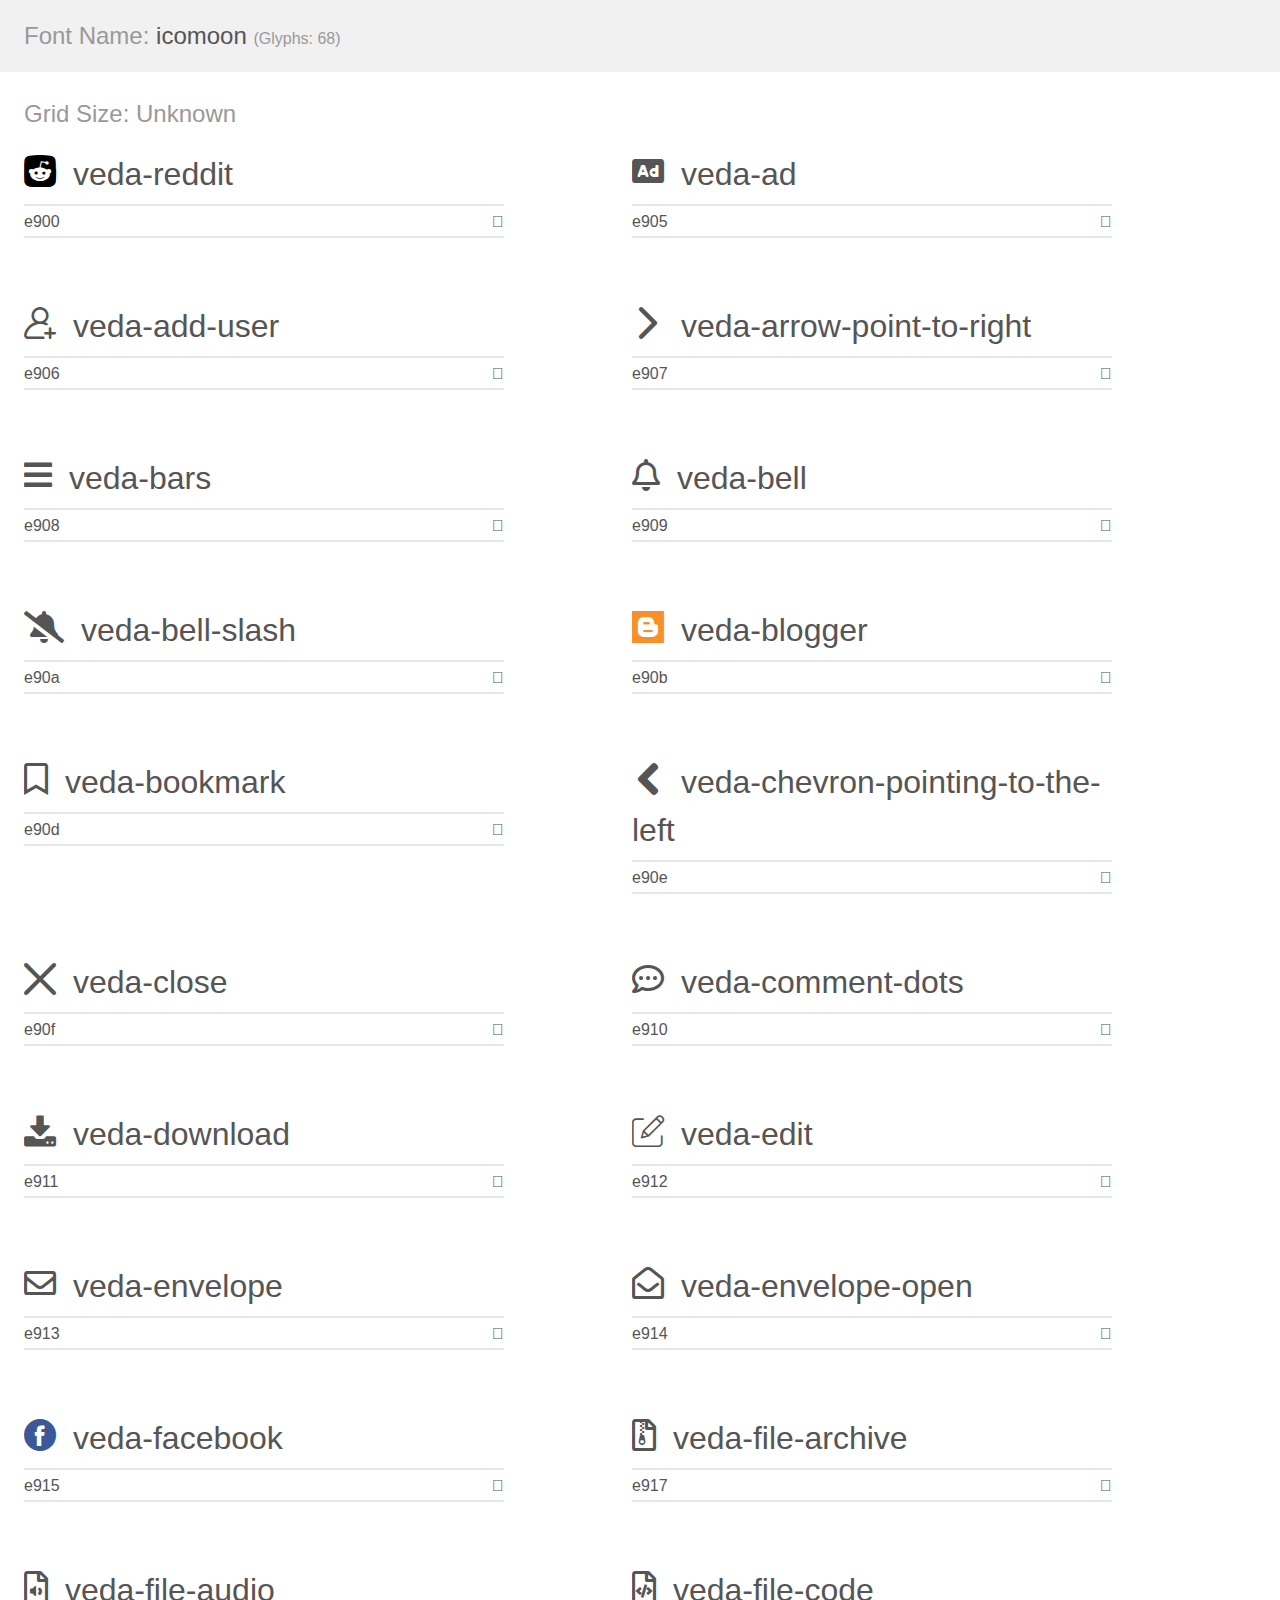
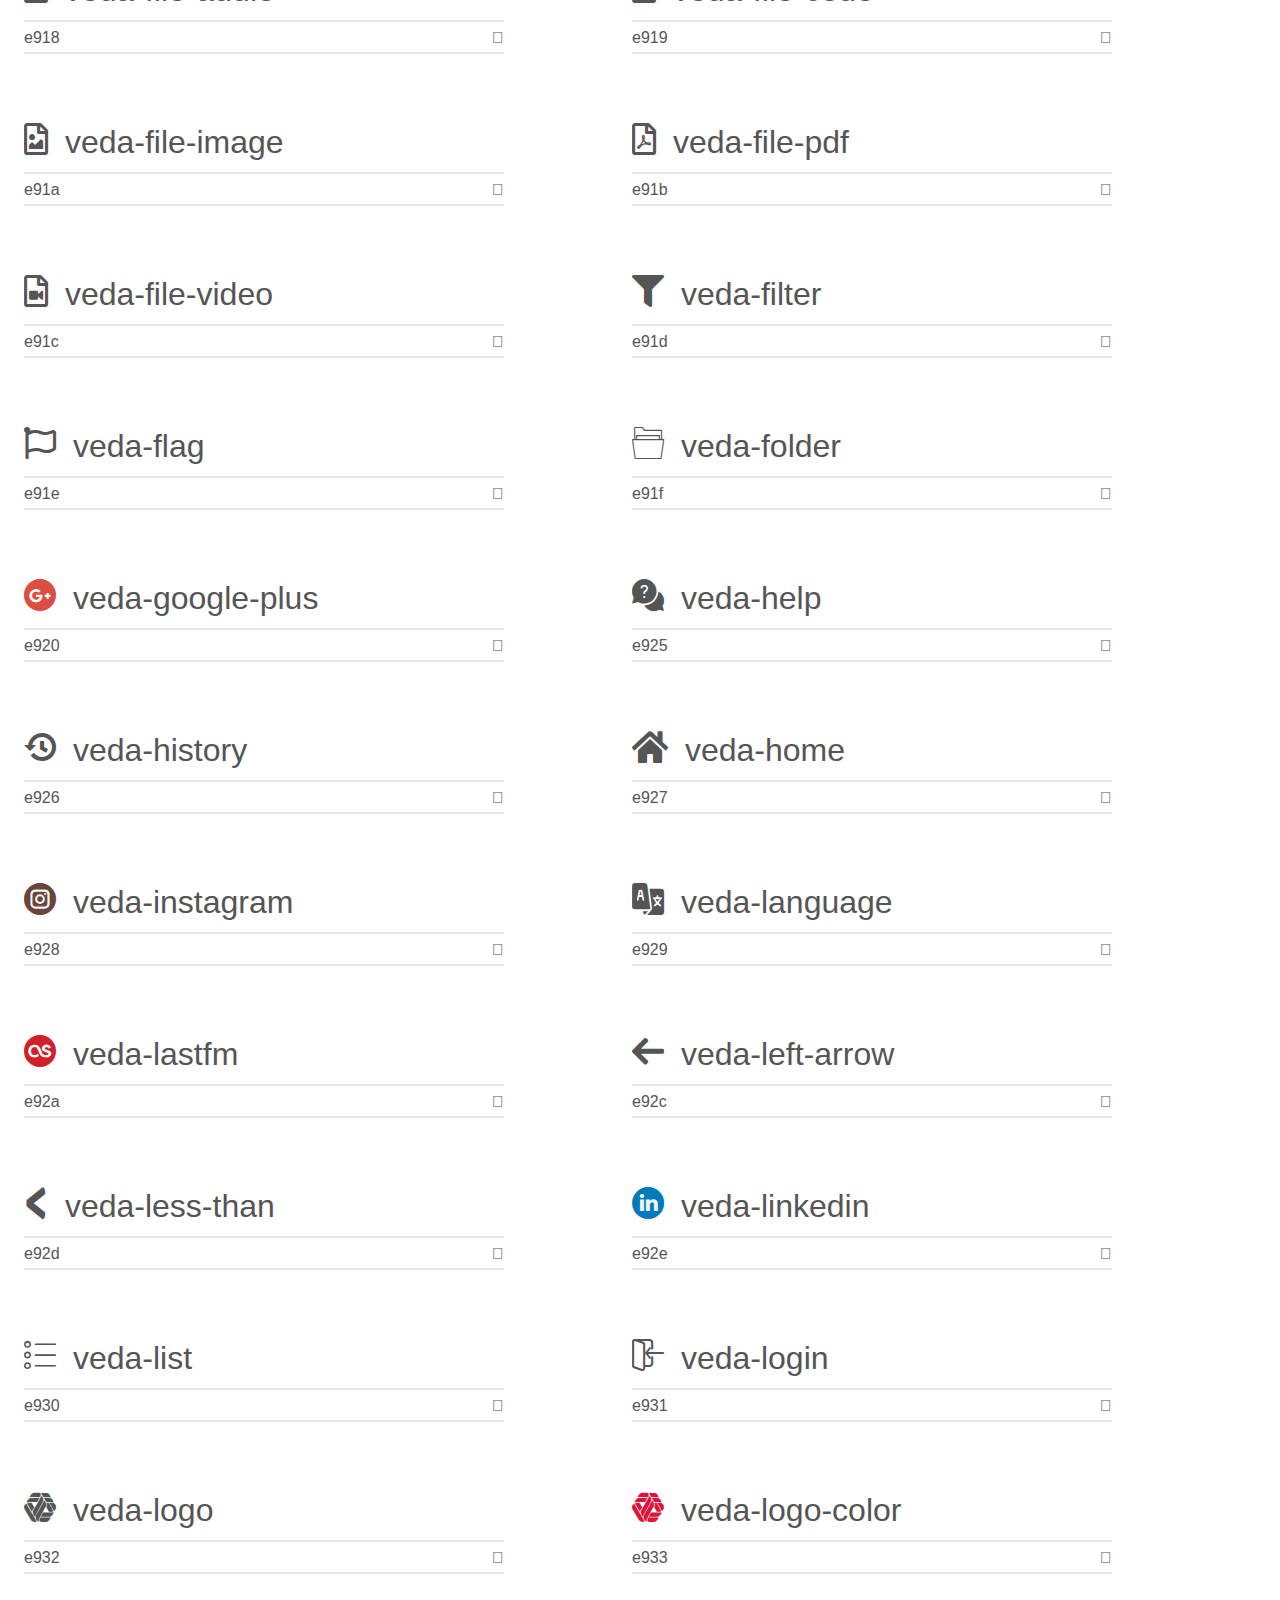
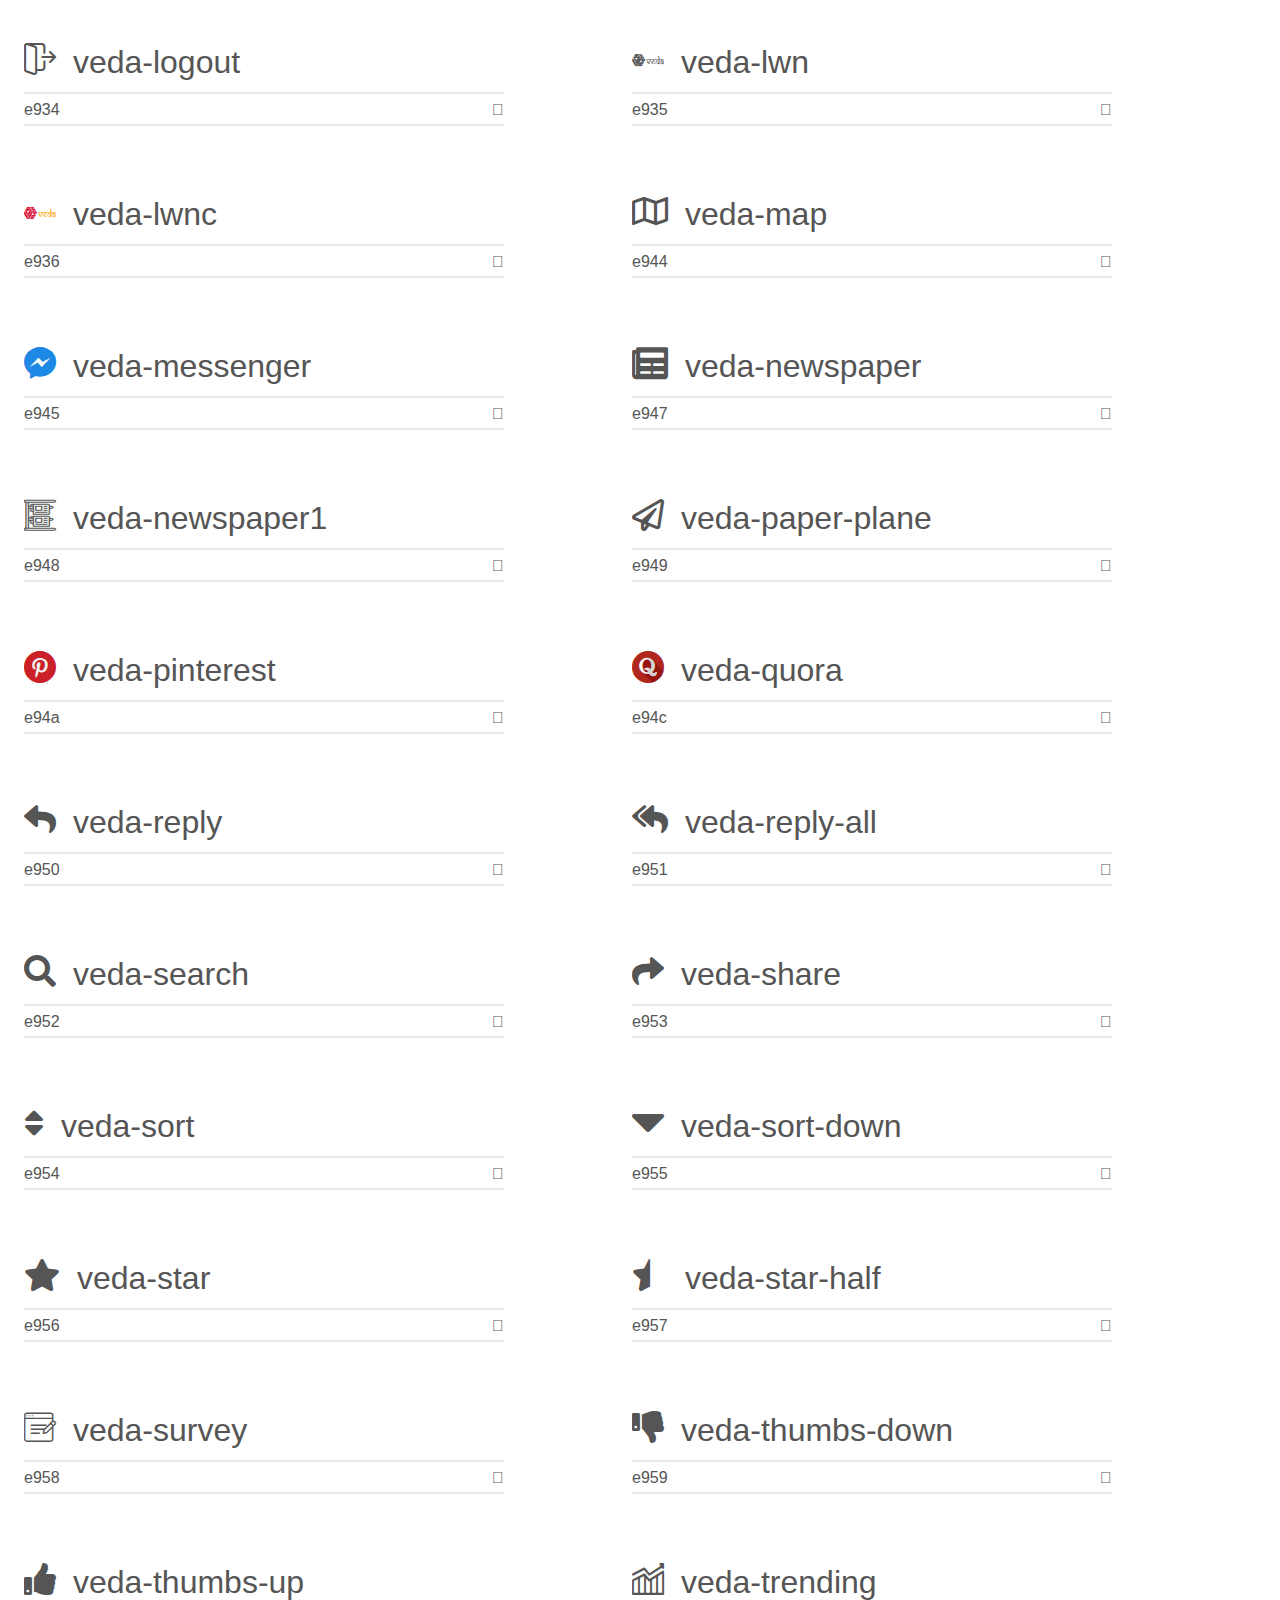
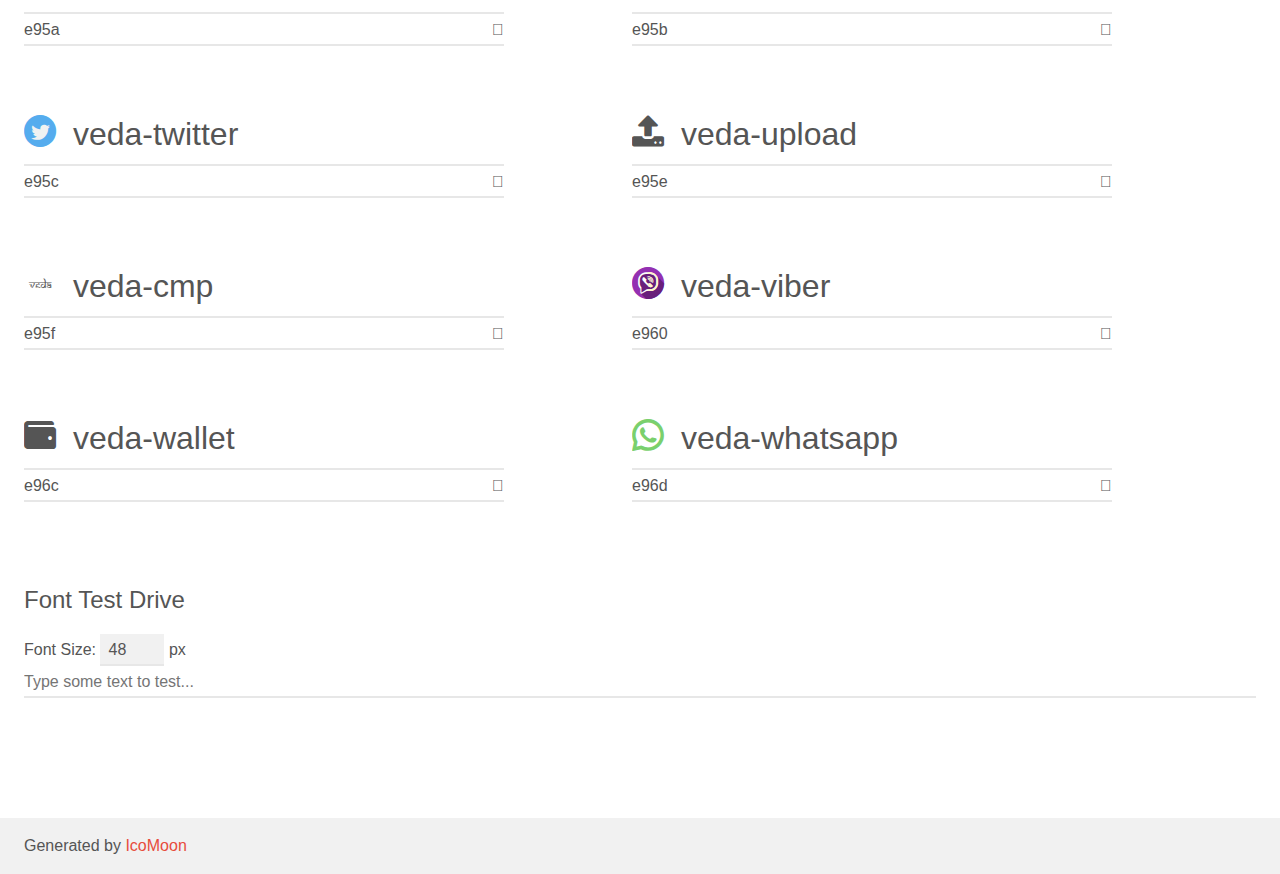
<file: ff/project library/project library/icon/demo.html>
<!doctype html>
<html>
<head>
    <meta charset="utf-8">
    <title>IcoMoon Demo</title>
    <meta name="description" content="An Icon Font Generated By IcoMoon.io">
    <meta name="viewport" content="width=device-width, initial-scale=1">
    <link rel="stylesheet" href="demo-files/demo.css">
    <link rel="stylesheet" href="style.css"></head>
<body>
    <div class="bgc1 clearfix">
        <h1 class="mhmm mvm"><span class="fgc1">Font Name:</span> icomoon <small class="fgc1">(Glyphs:&nbsp;68)</small></h1>
    </div>
    <div class="clearfix mhl ptl">
        <h1 class="mvm mtn fgc1">Grid Size: Unknown</h1>
        <div class="glyph fs1">
            <div class="clearfix bshadow0 pbs">
                <span class="veda-reddit"><span class="path1"></span><span class="path2"></span><span class="path3"></span><span class="path4"></span><span class="path5"></span></span>
                <span class="mls"> veda-reddit</span>
            </div>
            <fieldset class="fs0 size1of1 clearfix hidden-false">
                <input type="text" readonly value="e900" class="unit size1of2" />
                <input type="text" maxlength="1" readonly value="&#xe900;" class="unitRight size1of2 talign-right" />
            </fieldset>
            <div class="fs0 bshadow0 clearfix hidden-true">
                <span class="unit pvs fgc1">liga: </span>
                <input type="text" readonly value="" class="liga unitRight" />
            </div>
        </div>
        <div class="glyph fs1">
            <div class="clearfix bshadow0 pbs">
                <span class="veda-ad"></span>
                <span class="mls"> veda-ad</span>
            </div>
            <fieldset class="fs0 size1of1 clearfix hidden-false">
                <input type="text" readonly value="e905" class="unit size1of2" />
                <input type="text" maxlength="1" readonly value="&#xe905;" class="unitRight size1of2 talign-right" />
            </fieldset>
            <div class="fs0 bshadow0 clearfix hidden-true">
                <span class="unit pvs fgc1">liga: </span>
                <input type="text" readonly value="" class="liga unitRight" />
            </div>
        </div>
        <div class="glyph fs1">
            <div class="clearfix bshadow0 pbs">
                <span class="veda-add-user"></span>
                <span class="mls"> veda-add-user</span>
            </div>
            <fieldset class="fs0 size1of1 clearfix hidden-false">
                <input type="text" readonly value="e906" class="unit size1of2" />
                <input type="text" maxlength="1" readonly value="&#xe906;" class="unitRight size1of2 talign-right" />
            </fieldset>
            <div class="fs0 bshadow0 clearfix hidden-true">
                <span class="unit pvs fgc1">liga: </span>
                <input type="text" readonly value="" class="liga unitRight" />
            </div>
        </div>
        <div class="glyph fs1">
            <div class="clearfix bshadow0 pbs">
                <span class="veda-arrow-point-to-right"></span>
                <span class="mls"> veda-arrow-point-to-right</span>
            </div>
            <fieldset class="fs0 size1of1 clearfix hidden-false">
                <input type="text" readonly value="e907" class="unit size1of2" />
                <input type="text" maxlength="1" readonly value="&#xe907;" class="unitRight size1of2 talign-right" />
            </fieldset>
            <div class="fs0 bshadow0 clearfix hidden-true">
                <span class="unit pvs fgc1">liga: </span>
                <input type="text" readonly value="" class="liga unitRight" />
            </div>
        </div>
        <div class="glyph fs1">
            <div class="clearfix bshadow0 pbs">
                <span class="veda-bars"></span>
                <span class="mls"> veda-bars</span>
            </div>
            <fieldset class="fs0 size1of1 clearfix hidden-false">
                <input type="text" readonly value="e908" class="unit size1of2" />
                <input type="text" maxlength="1" readonly value="&#xe908;" class="unitRight size1of2 talign-right" />
            </fieldset>
            <div class="fs0 bshadow0 clearfix hidden-true">
                <span class="unit pvs fgc1">liga: </span>
                <input type="text" readonly value="" class="liga unitRight" />
            </div>
        </div>
        <div class="glyph fs1">
            <div class="clearfix bshadow0 pbs">
                <span class="veda-bell"></span>
                <span class="mls"> veda-bell</span>
            </div>
            <fieldset class="fs0 size1of1 clearfix hidden-false">
                <input type="text" readonly value="e909" class="unit size1of2" />
                <input type="text" maxlength="1" readonly value="&#xe909;" class="unitRight size1of2 talign-right" />
            </fieldset>
            <div class="fs0 bshadow0 clearfix hidden-true">
                <span class="unit pvs fgc1">liga: </span>
                <input type="text" readonly value="" class="liga unitRight" />
            </div>
        </div>
        <div class="glyph fs1">
            <div class="clearfix bshadow0 pbs">
                <span class="veda-bell-slash"></span>
                <span class="mls"> veda-bell-slash</span>
            </div>
            <fieldset class="fs0 size1of1 clearfix hidden-false">
                <input type="text" readonly value="e90a" class="unit size1of2" />
                <input type="text" maxlength="1" readonly value="&#xe90a;" class="unitRight size1of2 talign-right" />
            </fieldset>
            <div class="fs0 bshadow0 clearfix hidden-true">
                <span class="unit pvs fgc1">liga: </span>
                <input type="text" readonly value="" class="liga unitRight" />
            </div>
        </div>
        <div class="glyph fs1">
            <div class="clearfix bshadow0 pbs">
                <span class="veda-blogger"><span class="path1"></span><span class="path2"></span></span>
                <span class="mls"> veda-blogger</span>
            </div>
            <fieldset class="fs0 size1of1 clearfix hidden-false">
                <input type="text" readonly value="e90b" class="unit size1of2" />
                <input type="text" maxlength="1" readonly value="&#xe90b;" class="unitRight size1of2 talign-right" />
            </fieldset>
            <div class="fs0 bshadow0 clearfix hidden-true">
                <span class="unit pvs fgc1">liga: </span>
                <input type="text" readonly value="" class="liga unitRight" />
            </div>
        </div>
        <div class="glyph fs1">
            <div class="clearfix bshadow0 pbs">
                <span class="veda-bookmark"></span>
                <span class="mls"> veda-bookmark</span>
            </div>
            <fieldset class="fs0 size1of1 clearfix hidden-false">
                <input type="text" readonly value="e90d" class="unit size1of2" />
                <input type="text" maxlength="1" readonly value="&#xe90d;" class="unitRight size1of2 talign-right" />
            </fieldset>
            <div class="fs0 bshadow0 clearfix hidden-true">
                <span class="unit pvs fgc1">liga: </span>
                <input type="text" readonly value="" class="liga unitRight" />
            </div>
        </div>
        <div class="glyph fs1">
            <div class="clearfix bshadow0 pbs">
                <span class="veda-chevron-pointing-to-the-left"></span>
                <span class="mls"> veda-chevron-pointing-to-the-left</span>
            </div>
            <fieldset class="fs0 size1of1 clearfix hidden-false">
                <input type="text" readonly value="e90e" class="unit size1of2" />
                <input type="text" maxlength="1" readonly value="&#xe90e;" class="unitRight size1of2 talign-right" />
            </fieldset>
            <div class="fs0 bshadow0 clearfix hidden-true">
                <span class="unit pvs fgc1">liga: </span>
                <input type="text" readonly value="" class="liga unitRight" />
            </div>
        </div>
        <div class="glyph fs1">
            <div class="clearfix bshadow0 pbs">
                <span class="veda-close"></span>
                <span class="mls"> veda-close</span>
            </div>
            <fieldset class="fs0 size1of1 clearfix hidden-false">
                <input type="text" readonly value="e90f" class="unit size1of2" />
                <input type="text" maxlength="1" readonly value="&#xe90f;" class="unitRight size1of2 talign-right" />
            </fieldset>
            <div class="fs0 bshadow0 clearfix hidden-true">
                <span class="unit pvs fgc1">liga: </span>
                <input type="text" readonly value="" class="liga unitRight" />
            </div>
        </div>
        <div class="glyph fs1">
            <div class="clearfix bshadow0 pbs">
                <span class="veda-comment-dots"></span>
                <span class="mls"> veda-comment-dots</span>
            </div>
            <fieldset class="fs0 size1of1 clearfix hidden-false">
                <input type="text" readonly value="e910" class="unit size1of2" />
                <input type="text" maxlength="1" readonly value="&#xe910;" class="unitRight size1of2 talign-right" />
            </fieldset>
            <div class="fs0 bshadow0 clearfix hidden-true">
                <span class="unit pvs fgc1">liga: </span>
                <input type="text" readonly value="" class="liga unitRight" />
            </div>
        </div>
        <div class="glyph fs1">
            <div class="clearfix bshadow0 pbs">
                <span class="veda-download"></span>
                <span class="mls"> veda-download</span>
            </div>
            <fieldset class="fs0 size1of1 clearfix hidden-false">
                <input type="text" readonly value="e911" class="unit size1of2" />
                <input type="text" maxlength="1" readonly value="&#xe911;" class="unitRight size1of2 talign-right" />
            </fieldset>
            <div class="fs0 bshadow0 clearfix hidden-true">
                <span class="unit pvs fgc1">liga: </span>
                <input type="text" readonly value="" class="liga unitRight" />
            </div>
        </div>
        <div class="glyph fs1">
            <div class="clearfix bshadow0 pbs">
                <span class="veda-edit"></span>
                <span class="mls"> veda-edit</span>
            </div>
            <fieldset class="fs0 size1of1 clearfix hidden-false">
                <input type="text" readonly value="e912" class="unit size1of2" />
                <input type="text" maxlength="1" readonly value="&#xe912;" class="unitRight size1of2 talign-right" />
            </fieldset>
            <div class="fs0 bshadow0 clearfix hidden-true">
                <span class="unit pvs fgc1">liga: </span>
                <input type="text" readonly value="" class="liga unitRight" />
            </div>
        </div>
        <div class="glyph fs1">
            <div class="clearfix bshadow0 pbs">
                <span class="veda-envelope"></span>
                <span class="mls"> veda-envelope</span>
            </div>
            <fieldset class="fs0 size1of1 clearfix hidden-false">
                <input type="text" readonly value="e913" class="unit size1of2" />
                <input type="text" maxlength="1" readonly value="&#xe913;" class="unitRight size1of2 talign-right" />
            </fieldset>
            <div class="fs0 bshadow0 clearfix hidden-true">
                <span class="unit pvs fgc1">liga: </span>
                <input type="text" readonly value="" class="liga unitRight" />
            </div>
        </div>
        <div class="glyph fs1">
            <div class="clearfix bshadow0 pbs">
                <span class="veda-envelope-open"></span>
                <span class="mls"> veda-envelope-open</span>
            </div>
            <fieldset class="fs0 size1of1 clearfix hidden-false">
                <input type="text" readonly value="e914" class="unit size1of2" />
                <input type="text" maxlength="1" readonly value="&#xe914;" class="unitRight size1of2 talign-right" />
            </fieldset>
            <div class="fs0 bshadow0 clearfix hidden-true">
                <span class="unit pvs fgc1">liga: </span>
                <input type="text" readonly value="" class="liga unitRight" />
            </div>
        </div>
        <div class="glyph fs1">
            <div class="clearfix bshadow0 pbs">
                <span class="veda-facebook"><span class="path1"></span><span class="path2"></span></span>
                <span class="mls"> veda-facebook</span>
            </div>
            <fieldset class="fs0 size1of1 clearfix hidden-false">
                <input type="text" readonly value="e915" class="unit size1of2" />
                <input type="text" maxlength="1" readonly value="&#xe915;" class="unitRight size1of2 talign-right" />
            </fieldset>
            <div class="fs0 bshadow0 clearfix hidden-true">
                <span class="unit pvs fgc1">liga: </span>
                <input type="text" readonly value="" class="liga unitRight" />
            </div>
        </div>
        <div class="glyph fs1">
            <div class="clearfix bshadow0 pbs">
                <span class="veda-file-archive"></span>
                <span class="mls"> veda-file-archive</span>
            </div>
            <fieldset class="fs0 size1of1 clearfix hidden-false">
                <input type="text" readonly value="e917" class="unit size1of2" />
                <input type="text" maxlength="1" readonly value="&#xe917;" class="unitRight size1of2 talign-right" />
            </fieldset>
            <div class="fs0 bshadow0 clearfix hidden-true">
                <span class="unit pvs fgc1">liga: </span>
                <input type="text" readonly value="" class="liga unitRight" />
            </div>
        </div>
        <div class="glyph fs1">
            <div class="clearfix bshadow0 pbs">
                <span class="veda-file-audio"></span>
                <span class="mls"> veda-file-audio</span>
            </div>
            <fieldset class="fs0 size1of1 clearfix hidden-false">
                <input type="text" readonly value="e918" class="unit size1of2" />
                <input type="text" maxlength="1" readonly value="&#xe918;" class="unitRight size1of2 talign-right" />
            </fieldset>
            <div class="fs0 bshadow0 clearfix hidden-true">
                <span class="unit pvs fgc1">liga: </span>
                <input type="text" readonly value="" class="liga unitRight" />
            </div>
        </div>
        <div class="glyph fs1">
            <div class="clearfix bshadow0 pbs">
                <span class="veda-file-code"></span>
                <span class="mls"> veda-file-code</span>
            </div>
            <fieldset class="fs0 size1of1 clearfix hidden-false">
                <input type="text" readonly value="e919" class="unit size1of2" />
                <input type="text" maxlength="1" readonly value="&#xe919;" class="unitRight size1of2 talign-right" />
            </fieldset>
            <div class="fs0 bshadow0 clearfix hidden-true">
                <span class="unit pvs fgc1">liga: </span>
                <input type="text" readonly value="" class="liga unitRight" />
            </div>
        </div>
        <div class="glyph fs1">
            <div class="clearfix bshadow0 pbs">
                <span class="veda-file-image"></span>
                <span class="mls"> veda-file-image</span>
            </div>
            <fieldset class="fs0 size1of1 clearfix hidden-false">
                <input type="text" readonly value="e91a" class="unit size1of2" />
                <input type="text" maxlength="1" readonly value="&#xe91a;" class="unitRight size1of2 talign-right" />
            </fieldset>
            <div class="fs0 bshadow0 clearfix hidden-true">
                <span class="unit pvs fgc1">liga: </span>
                <input type="text" readonly value="" class="liga unitRight" />
            </div>
        </div>
        <div class="glyph fs1">
            <div class="clearfix bshadow0 pbs">
                <span class="veda-file-pdf"></span>
                <span class="mls"> veda-file-pdf</span>
            </div>
            <fieldset class="fs0 size1of1 clearfix hidden-false">
                <input type="text" readonly value="e91b" class="unit size1of2" />
                <input type="text" maxlength="1" readonly value="&#xe91b;" class="unitRight size1of2 talign-right" />
            </fieldset>
            <div class="fs0 bshadow0 clearfix hidden-true">
                <span class="unit pvs fgc1">liga: </span>
                <input type="text" readonly value="" class="liga unitRight" />
            </div>
        </div>
        <div class="glyph fs1">
            <div class="clearfix bshadow0 pbs">
                <span class="veda-file-video"></span>
                <span class="mls"> veda-file-video</span>
            </div>
            <fieldset class="fs0 size1of1 clearfix hidden-false">
                <input type="text" readonly value="e91c" class="unit size1of2" />
                <input type="text" maxlength="1" readonly value="&#xe91c;" class="unitRight size1of2 talign-right" />
            </fieldset>
            <div class="fs0 bshadow0 clearfix hidden-true">
                <span class="unit pvs fgc1">liga: </span>
                <input type="text" readonly value="" class="liga unitRight" />
            </div>
        </div>
        <div class="glyph fs1">
            <div class="clearfix bshadow0 pbs">
                <span class="veda-filter"></span>
                <span class="mls"> veda-filter</span>
            </div>
            <fieldset class="fs0 size1of1 clearfix hidden-false">
                <input type="text" readonly value="e91d" class="unit size1of2" />
                <input type="text" maxlength="1" readonly value="&#xe91d;" class="unitRight size1of2 talign-right" />
            </fieldset>
            <div class="fs0 bshadow0 clearfix hidden-true">
                <span class="unit pvs fgc1">liga: </span>
                <input type="text" readonly value="" class="liga unitRight" />
            </div>
        </div>
        <div class="glyph fs1">
            <div class="clearfix bshadow0 pbs">
                <span class="veda-flag"></span>
                <span class="mls"> veda-flag</span>
            </div>
            <fieldset class="fs0 size1of1 clearfix hidden-false">
                <input type="text" readonly value="e91e" class="unit size1of2" />
                <input type="text" maxlength="1" readonly value="&#xe91e;" class="unitRight size1of2 talign-right" />
            </fieldset>
            <div class="fs0 bshadow0 clearfix hidden-true">
                <span class="unit pvs fgc1">liga: </span>
                <input type="text" readonly value="" class="liga unitRight" />
            </div>
        </div>
        <div class="glyph fs1">
            <div class="clearfix bshadow0 pbs">
                <span class="veda-folder"></span>
                <span class="mls"> veda-folder</span>
            </div>
            <fieldset class="fs0 size1of1 clearfix hidden-false">
                <input type="text" readonly value="e91f" class="unit size1of2" />
                <input type="text" maxlength="1" readonly value="&#xe91f;" class="unitRight size1of2 talign-right" />
            </fieldset>
            <div class="fs0 bshadow0 clearfix hidden-true">
                <span class="unit pvs fgc1">liga: </span>
                <input type="text" readonly value="" class="liga unitRight" />
            </div>
        </div>
        <div class="glyph fs1">
            <div class="clearfix bshadow0 pbs">
                <span class="veda-google-plus"><span class="path1"></span><span class="path2"></span><span class="path3"></span><span class="path4"></span><span class="path5"></span></span>
                <span class="mls"> veda-google-plus</span>
            </div>
            <fieldset class="fs0 size1of1 clearfix hidden-false">
                <input type="text" readonly value="e920" class="unit size1of2" />
                <input type="text" maxlength="1" readonly value="&#xe920;" class="unitRight size1of2 talign-right" />
            </fieldset>
            <div class="fs0 bshadow0 clearfix hidden-true">
                <span class="unit pvs fgc1">liga: </span>
                <input type="text" readonly value="" class="liga unitRight" />
            </div>
        </div>
        <div class="glyph fs1">
            <div class="clearfix bshadow0 pbs">
                <span class="veda-help"></span>
                <span class="mls"> veda-help</span>
            </div>
            <fieldset class="fs0 size1of1 clearfix hidden-false">
                <input type="text" readonly value="e925" class="unit size1of2" />
                <input type="text" maxlength="1" readonly value="&#xe925;" class="unitRight size1of2 talign-right" />
            </fieldset>
            <div class="fs0 bshadow0 clearfix hidden-true">
                <span class="unit pvs fgc1">liga: </span>
                <input type="text" readonly value="" class="liga unitRight" />
            </div>
        </div>
        <div class="glyph fs1">
            <div class="clearfix bshadow0 pbs">
                <span class="veda-history"></span>
                <span class="mls"> veda-history</span>
            </div>
            <fieldset class="fs0 size1of1 clearfix hidden-false">
                <input type="text" readonly value="e926" class="unit size1of2" />
                <input type="text" maxlength="1" readonly value="&#xe926;" class="unitRight size1of2 talign-right" />
            </fieldset>
            <div class="fs0 bshadow0 clearfix hidden-true">
                <span class="unit pvs fgc1">liga: </span>
                <input type="text" readonly value="" class="liga unitRight" />
            </div>
        </div>
        <div class="glyph fs1">
            <div class="clearfix bshadow0 pbs">
                <span class="veda-home"></span>
                <span class="mls"> veda-home</span>
            </div>
            <fieldset class="fs0 size1of1 clearfix hidden-false">
                <input type="text" readonly value="e927" class="unit size1of2" />
                <input type="text" maxlength="1" readonly value="&#xe927;" class="unitRight size1of2 talign-right" />
            </fieldset>
            <div class="fs0 bshadow0 clearfix hidden-true">
                <span class="unit pvs fgc1">liga: </span>
                <input type="text" readonly value="" class="liga unitRight" />
            </div>
        </div>
        <div class="glyph fs1">
            <div class="clearfix bshadow0 pbs">
                <span class="veda-instagram"></span>
                <span class="mls"> veda-instagram</span>
            </div>
            <fieldset class="fs0 size1of1 clearfix hidden-false">
                <input type="text" readonly value="e928" class="unit size1of2" />
                <input type="text" maxlength="1" readonly value="&#xe928;" class="unitRight size1of2 talign-right" />
            </fieldset>
            <div class="fs0 bshadow0 clearfix hidden-true">
                <span class="unit pvs fgc1">liga: </span>
                <input type="text" readonly value="" class="liga unitRight" />
            </div>
        </div>
        <div class="glyph fs1">
            <div class="clearfix bshadow0 pbs">
                <span class="veda-language"></span>
                <span class="mls"> veda-language</span>
            </div>
            <fieldset class="fs0 size1of1 clearfix hidden-false">
                <input type="text" readonly value="e929" class="unit size1of2" />
                <input type="text" maxlength="1" readonly value="&#xe929;" class="unitRight size1of2 talign-right" />
            </fieldset>
            <div class="fs0 bshadow0 clearfix hidden-true">
                <span class="unit pvs fgc1">liga: </span>
                <input type="text" readonly value="" class="liga unitRight" />
            </div>
        </div>
        <div class="glyph fs1">
            <div class="clearfix bshadow0 pbs">
                <span class="veda-lastfm"><span class="path1"></span><span class="path2"></span></span>
                <span class="mls"> veda-lastfm</span>
            </div>
            <fieldset class="fs0 size1of1 clearfix hidden-false">
                <input type="text" readonly value="e92a" class="unit size1of2" />
                <input type="text" maxlength="1" readonly value="&#xe92a;" class="unitRight size1of2 talign-right" />
            </fieldset>
            <div class="fs0 bshadow0 clearfix hidden-true">
                <span class="unit pvs fgc1">liga: </span>
                <input type="text" readonly value="" class="liga unitRight" />
            </div>
        </div>
        <div class="glyph fs1">
            <div class="clearfix bshadow0 pbs">
                <span class="veda-left-arrow"></span>
                <span class="mls"> veda-left-arrow</span>
            </div>
            <fieldset class="fs0 size1of1 clearfix hidden-false">
                <input type="text" readonly value="e92c" class="unit size1of2" />
                <input type="text" maxlength="1" readonly value="&#xe92c;" class="unitRight size1of2 talign-right" />
            </fieldset>
            <div class="fs0 bshadow0 clearfix hidden-true">
                <span class="unit pvs fgc1">liga: </span>
                <input type="text" readonly value="" class="liga unitRight" />
            </div>
        </div>
        <div class="glyph fs1">
            <div class="clearfix bshadow0 pbs">
                <span class="veda-less-than"></span>
                <span class="mls"> veda-less-than</span>
            </div>
            <fieldset class="fs0 size1of1 clearfix hidden-false">
                <input type="text" readonly value="e92d" class="unit size1of2" />
                <input type="text" maxlength="1" readonly value="&#xe92d;" class="unitRight size1of2 talign-right" />
            </fieldset>
            <div class="fs0 bshadow0 clearfix hidden-true">
                <span class="unit pvs fgc1">liga: </span>
                <input type="text" readonly value="" class="liga unitRight" />
            </div>
        </div>
        <div class="glyph fs1">
            <div class="clearfix bshadow0 pbs">
                <span class="veda-linkedin"><span class="path1"></span><span class="path2"></span></span>
                <span class="mls"> veda-linkedin</span>
            </div>
            <fieldset class="fs0 size1of1 clearfix hidden-false">
                <input type="text" readonly value="e92e" class="unit size1of2" />
                <input type="text" maxlength="1" readonly value="&#xe92e;" class="unitRight size1of2 talign-right" />
            </fieldset>
            <div class="fs0 bshadow0 clearfix hidden-true">
                <span class="unit pvs fgc1">liga: </span>
                <input type="text" readonly value="" class="liga unitRight" />
            </div>
        </div>
        <div class="glyph fs1">
            <div class="clearfix bshadow0 pbs">
                <span class="veda-list"></span>
                <span class="mls"> veda-list</span>
            </div>
            <fieldset class="fs0 size1of1 clearfix hidden-false">
                <input type="text" readonly value="e930" class="unit size1of2" />
                <input type="text" maxlength="1" readonly value="&#xe930;" class="unitRight size1of2 talign-right" />
            </fieldset>
            <div class="fs0 bshadow0 clearfix hidden-true">
                <span class="unit pvs fgc1">liga: </span>
                <input type="text" readonly value="" class="liga unitRight" />
            </div>
        </div>
        <div class="glyph fs1">
            <div class="clearfix bshadow0 pbs">
                <span class="veda-login"></span>
                <span class="mls"> veda-login</span>
            </div>
            <fieldset class="fs0 size1of1 clearfix hidden-false">
                <input type="text" readonly value="e931" class="unit size1of2" />
                <input type="text" maxlength="1" readonly value="&#xe931;" class="unitRight size1of2 talign-right" />
            </fieldset>
            <div class="fs0 bshadow0 clearfix hidden-true">
                <span class="unit pvs fgc1">liga: </span>
                <input type="text" readonly value="" class="liga unitRight" />
            </div>
        </div>
        <div class="glyph fs1">
            <div class="clearfix bshadow0 pbs">
                <span class="veda-logo"></span>
                <span class="mls"> veda-logo</span>
            </div>
            <fieldset class="fs0 size1of1 clearfix hidden-false">
                <input type="text" readonly value="e932" class="unit size1of2" />
                <input type="text" maxlength="1" readonly value="&#xe932;" class="unitRight size1of2 talign-right" />
            </fieldset>
            <div class="fs0 bshadow0 clearfix hidden-true">
                <span class="unit pvs fgc1">liga: </span>
                <input type="text" readonly value="" class="liga unitRight" />
            </div>
        </div>
        <div class="glyph fs1">
            <div class="clearfix bshadow0 pbs">
                <span class="veda-logo-color"></span>
                <span class="mls"> veda-logo-color</span>
            </div>
            <fieldset class="fs0 size1of1 clearfix hidden-false">
                <input type="text" readonly value="e933" class="unit size1of2" />
                <input type="text" maxlength="1" readonly value="&#xe933;" class="unitRight size1of2 talign-right" />
            </fieldset>
            <div class="fs0 bshadow0 clearfix hidden-true">
                <span class="unit pvs fgc1">liga: </span>
                <input type="text" readonly value="" class="liga unitRight" />
            </div>
        </div>
        <div class="glyph fs1">
            <div class="clearfix bshadow0 pbs">
                <span class="veda-logout"></span>
                <span class="mls"> veda-logout</span>
            </div>
            <fieldset class="fs0 size1of1 clearfix hidden-false">
                <input type="text" readonly value="e934" class="unit size1of2" />
                <input type="text" maxlength="1" readonly value="&#xe934;" class="unitRight size1of2 talign-right" />
            </fieldset>
            <div class="fs0 bshadow0 clearfix hidden-true">
                <span class="unit pvs fgc1">liga: </span>
                <input type="text" readonly value="" class="liga unitRight" />
            </div>
        </div>
        <div class="glyph fs1">
            <div class="clearfix bshadow0 pbs">
                <span class="veda-lwn"></span>
                <span class="mls"> veda-lwn</span>
            </div>
            <fieldset class="fs0 size1of1 clearfix hidden-false">
                <input type="text" readonly value="e935" class="unit size1of2" />
                <input type="text" maxlength="1" readonly value="&#xe935;" class="unitRight size1of2 talign-right" />
            </fieldset>
            <div class="fs0 bshadow0 clearfix hidden-true">
                <span class="unit pvs fgc1">liga: </span>
                <input type="text" readonly value="" class="liga unitRight" />
            </div>
        </div>
        <div class="glyph fs1">
            <div class="clearfix bshadow0 pbs">
                <span class="veda-lwnc"><span class="path1"></span><span class="path2"></span><span class="path3"></span><span class="path4"></span><span class="path5"></span><span class="path6"></span><span class="path7"></span><span class="path8"></span><span class="path9"></span><span class="path10"></span><span class="path11"></span><span class="path12"></span><span class="path13"></span><span class="path14"></span></span>
                <span class="mls"> veda-lwnc</span>
            </div>
            <fieldset class="fs0 size1of1 clearfix hidden-false">
                <input type="text" readonly value="e936" class="unit size1of2" />
                <input type="text" maxlength="1" readonly value="&#xe936;" class="unitRight size1of2 talign-right" />
            </fieldset>
            <div class="fs0 bshadow0 clearfix hidden-true">
                <span class="unit pvs fgc1">liga: </span>
                <input type="text" readonly value="" class="liga unitRight" />
            </div>
        </div>
        <div class="glyph fs1">
            <div class="clearfix bshadow0 pbs">
                <span class="veda-map"></span>
                <span class="mls"> veda-map</span>
            </div>
            <fieldset class="fs0 size1of1 clearfix hidden-false">
                <input type="text" readonly value="e944" class="unit size1of2" />
                <input type="text" maxlength="1" readonly value="&#xe944;" class="unitRight size1of2 talign-right" />
            </fieldset>
            <div class="fs0 bshadow0 clearfix hidden-true">
                <span class="unit pvs fgc1">liga: </span>
                <input type="text" readonly value="" class="liga unitRight" />
            </div>
        </div>
        <div class="glyph fs1">
            <div class="clearfix bshadow0 pbs">
                <span class="veda-messenger"><span class="path1"></span><span class="path2"></span></span>
                <span class="mls"> veda-messenger</span>
            </div>
            <fieldset class="fs0 size1of1 clearfix hidden-false">
                <input type="text" readonly value="e945" class="unit size1of2" />
                <input type="text" maxlength="1" readonly value="&#xe945;" class="unitRight size1of2 talign-right" />
            </fieldset>
            <div class="fs0 bshadow0 clearfix hidden-true">
                <span class="unit pvs fgc1">liga: </span>
                <input type="text" readonly value="" class="liga unitRight" />
            </div>
        </div>
        <div class="glyph fs1">
            <div class="clearfix bshadow0 pbs">
                <span class="veda-newspaper"></span>
                <span class="mls"> veda-newspaper</span>
            </div>
            <fieldset class="fs0 size1of1 clearfix hidden-false">
                <input type="text" readonly value="e947" class="unit size1of2" />
                <input type="text" maxlength="1" readonly value="&#xe947;" class="unitRight size1of2 talign-right" />
            </fieldset>
            <div class="fs0 bshadow0 clearfix hidden-true">
                <span class="unit pvs fgc1">liga: </span>
                <input type="text" readonly value="" class="liga unitRight" />
            </div>
        </div>
        <div class="glyph fs1">
            <div class="clearfix bshadow0 pbs">
                <span class="veda-newspaper1"></span>
                <span class="mls"> veda-newspaper1</span>
            </div>
            <fieldset class="fs0 size1of1 clearfix hidden-false">
                <input type="text" readonly value="e948" class="unit size1of2" />
                <input type="text" maxlength="1" readonly value="&#xe948;" class="unitRight size1of2 talign-right" />
            </fieldset>
            <div class="fs0 bshadow0 clearfix hidden-true">
                <span class="unit pvs fgc1">liga: </span>
                <input type="text" readonly value="" class="liga unitRight" />
            </div>
        </div>
        <div class="glyph fs1">
            <div class="clearfix bshadow0 pbs">
                <span class="veda-paper-plane"></span>
                <span class="mls"> veda-paper-plane</span>
            </div>
            <fieldset class="fs0 size1of1 clearfix hidden-false">
                <input type="text" readonly value="e949" class="unit size1of2" />
                <input type="text" maxlength="1" readonly value="&#xe949;" class="unitRight size1of2 talign-right" />
            </fieldset>
            <div class="fs0 bshadow0 clearfix hidden-true">
                <span class="unit pvs fgc1">liga: </span>
                <input type="text" readonly value="" class="liga unitRight" />
            </div>
        </div>
        <div class="glyph fs1">
            <div class="clearfix bshadow0 pbs">
                <span class="veda-pinterest"><span class="path1"></span><span class="path2"></span></span>
                <span class="mls"> veda-pinterest</span>
            </div>
            <fieldset class="fs0 size1of1 clearfix hidden-false">
                <input type="text" readonly value="e94a" class="unit size1of2" />
                <input type="text" maxlength="1" readonly value="&#xe94a;" class="unitRight size1of2 talign-right" />
            </fieldset>
            <div class="fs0 bshadow0 clearfix hidden-true">
                <span class="unit pvs fgc1">liga: </span>
                <input type="text" readonly value="" class="liga unitRight" />
            </div>
        </div>
        <div class="glyph fs1">
            <div class="clearfix bshadow0 pbs">
                <span class="veda-quora"><span class="path1"></span><span class="path2"></span><span class="path3"></span><span class="path4"></span></span>
                <span class="mls"> veda-quora</span>
            </div>
            <fieldset class="fs0 size1of1 clearfix hidden-false">
                <input type="text" readonly value="e94c" class="unit size1of2" />
                <input type="text" maxlength="1" readonly value="&#xe94c;" class="unitRight size1of2 talign-right" />
            </fieldset>
            <div class="fs0 bshadow0 clearfix hidden-true">
                <span class="unit pvs fgc1">liga: </span>
                <input type="text" readonly value="" class="liga unitRight" />
            </div>
        </div>
        <div class="glyph fs1">
            <div class="clearfix bshadow0 pbs">
                <span class="veda-reply"></span>
                <span class="mls"> veda-reply</span>
            </div>
            <fieldset class="fs0 size1of1 clearfix hidden-false">
                <input type="text" readonly value="e950" class="unit size1of2" />
                <input type="text" maxlength="1" readonly value="&#xe950;" class="unitRight size1of2 talign-right" />
            </fieldset>
            <div class="fs0 bshadow0 clearfix hidden-true">
                <span class="unit pvs fgc1">liga: </span>
                <input type="text" readonly value="" class="liga unitRight" />
            </div>
        </div>
        <div class="glyph fs1">
            <div class="clearfix bshadow0 pbs">
                <span class="veda-reply-all"></span>
                <span class="mls"> veda-reply-all</span>
            </div>
            <fieldset class="fs0 size1of1 clearfix hidden-false">
                <input type="text" readonly value="e951" class="unit size1of2" />
                <input type="text" maxlength="1" readonly value="&#xe951;" class="unitRight size1of2 talign-right" />
            </fieldset>
            <div class="fs0 bshadow0 clearfix hidden-true">
                <span class="unit pvs fgc1">liga: </span>
                <input type="text" readonly value="" class="liga unitRight" />
            </div>
        </div>
        <div class="glyph fs1">
            <div class="clearfix bshadow0 pbs">
                <span class="veda-search"></span>
                <span class="mls"> veda-search</span>
            </div>
            <fieldset class="fs0 size1of1 clearfix hidden-false">
                <input type="text" readonly value="e952" class="unit size1of2" />
                <input type="text" maxlength="1" readonly value="&#xe952;" class="unitRight size1of2 talign-right" />
            </fieldset>
            <div class="fs0 bshadow0 clearfix hidden-true">
                <span class="unit pvs fgc1">liga: </span>
                <input type="text" readonly value="" class="liga unitRight" />
            </div>
        </div>
        <div class="glyph fs1">
            <div class="clearfix bshadow0 pbs">
                <span class="veda-share"></span>
                <span class="mls"> veda-share</span>
            </div>
            <fieldset class="fs0 size1of1 clearfix hidden-false">
                <input type="text" readonly value="e953" class="unit size1of2" />
                <input type="text" maxlength="1" readonly value="&#xe953;" class="unitRight size1of2 talign-right" />
            </fieldset>
            <div class="fs0 bshadow0 clearfix hidden-true">
                <span class="unit pvs fgc1">liga: </span>
                <input type="text" readonly value="" class="liga unitRight" />
            </div>
        </div>
        <div class="glyph fs1">
            <div class="clearfix bshadow0 pbs">
                <span class="veda-sort"></span>
                <span class="mls"> veda-sort</span>
            </div>
            <fieldset class="fs0 size1of1 clearfix hidden-false">
                <input type="text" readonly value="e954" class="unit size1of2" />
                <input type="text" maxlength="1" readonly value="&#xe954;" class="unitRight size1of2 talign-right" />
            </fieldset>
            <div class="fs0 bshadow0 clearfix hidden-true">
                <span class="unit pvs fgc1">liga: </span>
                <input type="text" readonly value="" class="liga unitRight" />
            </div>
        </div>
        <div class="glyph fs1">
            <div class="clearfix bshadow0 pbs">
                <span class="veda-sort-down"></span>
                <span class="mls"> veda-sort-down</span>
            </div>
            <fieldset class="fs0 size1of1 clearfix hidden-false">
                <input type="text" readonly value="e955" class="unit size1of2" />
                <input type="text" maxlength="1" readonly value="&#xe955;" class="unitRight size1of2 talign-right" />
            </fieldset>
            <div class="fs0 bshadow0 clearfix hidden-true">
                <span class="unit pvs fgc1">liga: </span>
                <input type="text" readonly value="" class="liga unitRight" />
            </div>
        </div>
        <div class="glyph fs1">
            <div class="clearfix bshadow0 pbs">
                <span class="veda-star"></span>
                <span class="mls"> veda-star</span>
            </div>
            <fieldset class="fs0 size1of1 clearfix hidden-false">
                <input type="text" readonly value="e956" class="unit size1of2" />
                <input type="text" maxlength="1" readonly value="&#xe956;" class="unitRight size1of2 talign-right" />
            </fieldset>
            <div class="fs0 bshadow0 clearfix hidden-true">
                <span class="unit pvs fgc1">liga: </span>
                <input type="text" readonly value="" class="liga unitRight" />
            </div>
        </div>
        <div class="glyph fs1">
            <div class="clearfix bshadow0 pbs">
                <span class="veda-star-half"></span>
                <span class="mls"> veda-star-half</span>
            </div>
            <fieldset class="fs0 size1of1 clearfix hidden-false">
                <input type="text" readonly value="e957" class="unit size1of2" />
                <input type="text" maxlength="1" readonly value="&#xe957;" class="unitRight size1of2 talign-right" />
            </fieldset>
            <div class="fs0 bshadow0 clearfix hidden-true">
                <span class="unit pvs fgc1">liga: </span>
                <input type="text" readonly value="" class="liga unitRight" />
            </div>
        </div>
        <div class="glyph fs1">
            <div class="clearfix bshadow0 pbs">
                <span class="veda-survey"></span>
                <span class="mls"> veda-survey</span>
            </div>
            <fieldset class="fs0 size1of1 clearfix hidden-false">
                <input type="text" readonly value="e958" class="unit size1of2" />
                <input type="text" maxlength="1" readonly value="&#xe958;" class="unitRight size1of2 talign-right" />
            </fieldset>
            <div class="fs0 bshadow0 clearfix hidden-true">
                <span class="unit pvs fgc1">liga: </span>
                <input type="text" readonly value="" class="liga unitRight" />
            </div>
        </div>
        <div class="glyph fs1">
            <div class="clearfix bshadow0 pbs">
                <span class="veda-thumbs-down"></span>
                <span class="mls"> veda-thumbs-down</span>
            </div>
            <fieldset class="fs0 size1of1 clearfix hidden-false">
                <input type="text" readonly value="e959" class="unit size1of2" />
                <input type="text" maxlength="1" readonly value="&#xe959;" class="unitRight size1of2 talign-right" />
            </fieldset>
            <div class="fs0 bshadow0 clearfix hidden-true">
                <span class="unit pvs fgc1">liga: </span>
                <input type="text" readonly value="" class="liga unitRight" />
            </div>
        </div>
        <div class="glyph fs1">
            <div class="clearfix bshadow0 pbs">
                <span class="veda-thumbs-up"></span>
                <span class="mls"> veda-thumbs-up</span>
            </div>
            <fieldset class="fs0 size1of1 clearfix hidden-false">
                <input type="text" readonly value="e95a" class="unit size1of2" />
                <input type="text" maxlength="1" readonly value="&#xe95a;" class="unitRight size1of2 talign-right" />
            </fieldset>
            <div class="fs0 bshadow0 clearfix hidden-true">
                <span class="unit pvs fgc1">liga: </span>
                <input type="text" readonly value="" class="liga unitRight" />
            </div>
        </div>
        <div class="glyph fs1">
            <div class="clearfix bshadow0 pbs">
                <span class="veda-trending"></span>
                <span class="mls"> veda-trending</span>
            </div>
            <fieldset class="fs0 size1of1 clearfix hidden-false">
                <input type="text" readonly value="e95b" class="unit size1of2" />
                <input type="text" maxlength="1" readonly value="&#xe95b;" class="unitRight size1of2 talign-right" />
            </fieldset>
            <div class="fs0 bshadow0 clearfix hidden-true">
                <span class="unit pvs fgc1">liga: </span>
                <input type="text" readonly value="" class="liga unitRight" />
            </div>
        </div>
        <div class="glyph fs1">
            <div class="clearfix bshadow0 pbs">
                <span class="veda-twitter"><span class="path1"></span><span class="path2"></span></span>
                <span class="mls"> veda-twitter</span>
            </div>
            <fieldset class="fs0 size1of1 clearfix hidden-false">
                <input type="text" readonly value="e95c" class="unit size1of2" />
                <input type="text" maxlength="1" readonly value="&#xe95c;" class="unitRight size1of2 talign-right" />
            </fieldset>
            <div class="fs0 bshadow0 clearfix hidden-true">
                <span class="unit pvs fgc1">liga: </span>
                <input type="text" readonly value="" class="liga unitRight" />
            </div>
        </div>
        <div class="glyph fs1">
            <div class="clearfix bshadow0 pbs">
                <span class="veda-upload"></span>
                <span class="mls"> veda-upload</span>
            </div>
            <fieldset class="fs0 size1of1 clearfix hidden-false">
                <input type="text" readonly value="e95e" class="unit size1of2" />
                <input type="text" maxlength="1" readonly value="&#xe95e;" class="unitRight size1of2 talign-right" />
            </fieldset>
            <div class="fs0 bshadow0 clearfix hidden-true">
                <span class="unit pvs fgc1">liga: </span>
                <input type="text" readonly value="" class="liga unitRight" />
            </div>
        </div>
        <div class="glyph fs1">
            <div class="clearfix bshadow0 pbs">
                <span class="veda-cmp"></span>
                <span class="mls"> veda-cmp</span>
            </div>
            <fieldset class="fs0 size1of1 clearfix hidden-false">
                <input type="text" readonly value="e95f" class="unit size1of2" />
                <input type="text" maxlength="1" readonly value="&#xe95f;" class="unitRight size1of2 talign-right" />
            </fieldset>
            <div class="fs0 bshadow0 clearfix hidden-true">
                <span class="unit pvs fgc1">liga: </span>
                <input type="text" readonly value="" class="liga unitRight" />
            </div>
        </div>
        <div class="glyph fs1">
            <div class="clearfix bshadow0 pbs">
                <span class="veda-viber"><span class="path1"></span><span class="path2"></span><span class="path3"></span><span class="path4"></span><span class="path5"></span><span class="path6"></span><span class="path7"></span><span class="path8"></span><span class="path9"></span><span class="path10"></span><span class="path11"></span><span class="path12"></span></span>
                <span class="mls"> veda-viber</span>
            </div>
            <fieldset class="fs0 size1of1 clearfix hidden-false">
                <input type="text" readonly value="e960" class="unit size1of2" />
                <input type="text" maxlength="1" readonly value="&#xe960;" class="unitRight size1of2 talign-right" />
            </fieldset>
            <div class="fs0 bshadow0 clearfix hidden-true">
                <span class="unit pvs fgc1">liga: </span>
                <input type="text" readonly value="" class="liga unitRight" />
            </div>
        </div>
        <div class="glyph fs1">
            <div class="clearfix bshadow0 pbs">
                <span class="veda-wallet"></span>
                <span class="mls"> veda-wallet</span>
            </div>
            <fieldset class="fs0 size1of1 clearfix hidden-false">
                <input type="text" readonly value="e96c" class="unit size1of2" />
                <input type="text" maxlength="1" readonly value="&#xe96c;" class="unitRight size1of2 talign-right" />
            </fieldset>
            <div class="fs0 bshadow0 clearfix hidden-true">
                <span class="unit pvs fgc1">liga: </span>
                <input type="text" readonly value="" class="liga unitRight" />
            </div>
        </div>
        <div class="glyph fs1">
            <div class="clearfix bshadow0 pbs">
                <span class="veda-whatsapp"></span>
                <span class="mls"> veda-whatsapp</span>
            </div>
            <fieldset class="fs0 size1of1 clearfix hidden-false">
                <input type="text" readonly value="e96d" class="unit size1of2" />
                <input type="text" maxlength="1" readonly value="&#xe96d;" class="unitRight size1of2 talign-right" />
            </fieldset>
            <div class="fs0 bshadow0 clearfix hidden-true">
                <span class="unit pvs fgc1">liga: </span>
                <input type="text" readonly value="" class="liga unitRight" />
            </div>
        </div>
    </div>

    <!--[if gt IE 8]><!-->
    <div class="mhl clearfix mbl">
        <h1>Font Test Drive</h1>
        <label>
            Font Size: <input id="fontSize" type="number" class="textbox0 mbm"
            min="8" value="48" />
            px
        </label>
        <input id="testText" type="text" class="phl size1of1 mvl"
        placeholder="Type some text to test..." value=""/>
        <div id="testDrive" class="veda-" style="font-family: icomoon">&nbsp;
        </div>
    </div>
    <!--<![endif]-->
    <div class="bgc1 clearfix">
        <p class="mhl">Generated by <a href="https://icomoon.io/app">IcoMoon</a></p>
    </div>

    <script src="demo-files/demo.js"></script>
</body>
</html>
</file>
<file: ff/project library/project library/icon/demo-files/demo.css>
body {
  padding: 0;
  margin: 0;
  font-family: sans-serif;
  font-size: 1em;
  line-height: 1.5;
  color: #555;
  background: #fff;
}
h1 {
  font-size: 1.5em;
  font-weight: normal;
}
small {
  font-size: .66666667em;
}
a {
  color: #e74c3c;
  text-decoration: none;
}
a:hover, a:focus {
  box-shadow: 0 1px #e74c3c;
}
.bshadow0, input {
  box-shadow: inset 0 -2px #e7e7e7;
}
input:hover {
  box-shadow: inset 0 -2px #ccc;
}
input, fieldset {
  font-family: sans-serif;
  font-size: 1em;
  margin: 0;
  padding: 0;
  border: 0;
}
input {
  color: inherit;
  line-height: 1.5;
  height: 1.5em;
  padding: .25em 0;
}
input:focus {
  outline: none;
  box-shadow: inset 0 -2px #449fdb;
}
.glyph {
  font-size: 16px;
  width: 15em;
  padding-bottom: 1em;
  margin-right: 4em;
  margin-bottom: 1em;
  float: left;
  overflow: hidden;
}
.liga {
  width: 80%;
  width: calc(100% - 2.5em);
}
.talign-right {
  text-align: right;
}
.talign-center {
  text-align: center;
}
.bgc1 {
  background: #f1f1f1;
}
.fgc1 {
  color: #999;
}
.fgc0 {
  color: #000;
}
p {
  margin-top: 1em;
  margin-bottom: 1em;
}
.mvm {
  margin-top: .75em;
  margin-bottom: .75em;
}
.mtn {
  margin-top: 0;
}
.mtl, .mal {
  margin-top: 1.5em;
}
.mbl, .mal {
  margin-bottom: 1.5em;
}
.mal, .mhl {
  margin-left: 1.5em;
  margin-right: 1.5em;
}
.mhmm {
  margin-left: 1em;
  margin-right: 1em;
}
.mls {
  margin-left: .25em;
}
.ptl {
  padding-top: 1.5em;
}
.pbs, .pvs {
  padding-bottom: .25em;
}
.pvs, .pts {
  padding-top: .25em;
}
.unit {
  float: left;
}
.unitRight {
  float: right;
}
.size1of2 {
  width: 50%;
}
.size1of1 {
  width: 100%;
}
.clearfix:before, .clearfix:after {
  content: " ";
  display: table;
}
.clearfix:after {
  clear: both;
}
.hidden-true {
  display: none;
}
.textbox0 {
  width: 3em;
  background: #f1f1f1;
  padding: .25em .5em;
  line-height: 1.5;
  height: 1.5em;
}
#testDrive {
  display: block;
  padding-top: 24px;
  line-height: 1.5;
}
.fs0 {
  font-size: 16px;
}
.fs1 {
  font-size: 32px;
}
</file>
<file: ff/project library/project library/icon/style.css>
@font-face {
  font-family: 'icomoon';
  src:  url('fonts/icomoon.eot?bajor4');
  src:  url('fonts/icomoon.eot?bajor4#iefix') format('embedded-opentype'),
    url('fonts/icomoon.ttf?bajor4') format('truetype'),
    url('fonts/icomoon.woff?bajor4') format('woff'),
    url('fonts/icomoon.svg?bajor4#icomoon') format('svg');
  font-weight: normal;
  font-style: normal;
  font-display: block;
}

[class^="veda-"], [class*=" veda-"] {
  /* use !important to prevent issues with browser extensions that change fonts */
  font-family: 'icomoon' !important;
  speak: none;
  font-style: normal;
  font-weight: normal;
  font-variant: normal;
  text-transform: none;
  line-height: 1;

  /* Better Font Rendering =========== */
  -webkit-font-smoothing: antialiased;
  -moz-osx-font-smoothing: grayscale;
}

.veda-reddit .path1:before {
  content: "\e900";
  color: rgb(0, 0, 0);
}
.veda-reddit .path2:before {
  content: "\e901";
  margin-left: -1em;
  color: rgb(0, 0, 0);
}
.veda-reddit .path3:before {
  content: "\e902";
  margin-left: -1em;
  color: rgb(0, 0, 0);
}
.veda-reddit .path4:before {
  content: "\e903";
  margin-left: -1em;
  color: rgb(0, 0, 0);
}
.veda-reddit .path5:before {
  content: "\e904";
  margin-left: -1em;
  color: rgb(255, 255, 255);
}
.veda-ad:before {
  content: "\e905";
}
.veda-add-user:before {
  content: "\e906";
}
.veda-arrow-point-to-right:before {
  content: "\e907";
}
.veda-bars:before {
  content: "\e908";
}
.veda-bell:before {
  content: "\e909";
}
.veda-bell-slash:before {
  content: "\e90a";
}
.veda-blogger .path1:before {
  content: "\e90b";
  color: rgb(248, 144, 41);
}
.veda-blogger .path2:before {
  content: "\e90c";
  margin-left: -1em;
  color: rgb(255, 255, 255);
}
.veda-bookmark:before {
  content: "\e90d";
}
.veda-chevron-pointing-to-the-left:before {
  content: "\e90e";
}
.veda-close:before {
  content: "\e90f";
}
.veda-comment-dots:before {
  content: "\e910";
}
.veda-download:before {
  content: "\e911";
}
.veda-edit:before {
  content: "\e912";
}
.veda-envelope:before {
  content: "\e913";
}
.veda-envelope-open:before {
  content: "\e914";
}
.veda-facebook .path1:before {
  content: "\e915";
  color: rgb(59, 89, 152);
}
.veda-facebook .path2:before {
  content: "\e916";
  margin-left: -1em;
  color: rgb(255, 255, 255);
}
.veda-file-archive:before {
  content: "\e917";
}
.veda-file-audio:before {
  content: "\e918";
}
.veda-file-code:before {
  content: "\e919";
}
.veda-file-image:before {
  content: "\e91a";
}
.veda-file-pdf:before {
  content: "\e91b";
}
.veda-file-video:before {
  content: "\e91c";
}
.veda-filter:before {
  content: "\e91d";
}
.veda-flag:before {
  content: "\e91e";
}
.veda-folder:before {
  content: "\e91f";
}
.veda-google-plus .path1:before {
  content: "\e920";
  color: rgb(220, 78, 65);
}
.veda-google-plus .path2:before {
  content: "\e921";
  margin-left: -1em;
  color: rgb(220, 78, 65);
}
.veda-google-plus .path3:before {
  content: "\e922";
  margin-left: -1em;
  color: rgb(220, 78, 65);
}
.veda-google-plus .path4:before {
  content: "\e923";
  margin-left: -1em;
  color: rgb(255, 255, 255);
}
.veda-google-plus .path5:before {
  content: "\e924";
  margin-left: -1em;
  color: rgb(255, 255, 255);
}
.veda-help:before {
  content: "\e925";
}
.veda-history:before {
  content: "\e926";
}
.veda-home:before {
  content: "\e927";
}
.veda-instagram:before {
  content: "\e928";
  color: #6a453b;
}
.veda-language:before {
  content: "\e929";
}
.veda-lastfm .path1:before {
  content: "\e92a";
  color: rgb(211, 31, 39);
}
.veda-lastfm .path2:before {
  content: "\e92b";
  margin-left: -1em;
  color: rgb(255, 255, 255);
}
.veda-left-arrow:before {
  content: "\e92c";
}
.veda-less-than:before {
  content: "\e92d";
}
.veda-linkedin .path1:before {
  content: "\e92e";
  color: rgb(0, 122, 185);
}
.veda-linkedin .path2:before {
  content: "\e92f";
  margin-left: -1em;
  color: rgb(241, 242, 242);
}
.veda-list:before {
  content: "\e930";
}
.veda-login:before {
  content: "\e931";
}
.veda-logo:before {
  content: "\e932";
}
.veda-logo-color:before {
  content: "\e933";
  color: #dc143d;
}
.veda-logout:before {
  content: "\e934";
}
.veda-lwn:before {
  content: "\e935";
}
.veda-lwnc .path1:before {
  content: "\e936";
  color: rgb(220, 20, 61);
}
.veda-lwnc .path2:before {
  content: "\e937";
  margin-left: -1em;
  color: rgb(220, 20, 61);
}
.veda-lwnc .path3:before {
  content: "\e938";
  margin-left: -1em;
  color: rgb(220, 20, 61);
}
.veda-lwnc .path4:before {
  content: "\e939";
  margin-left: -1em;
  color: rgb(220, 20, 61);
}
.veda-lwnc .path5:before {
  content: "\e93a";
  margin-left: -1em;
  color: rgb(220, 20, 61);
}
.veda-lwnc .path6:before {
  content: "\e93b";
  margin-left: -1em;
  color: rgb(220, 20, 61);
}
.veda-lwnc .path7:before {
  content: "\e93c";
  margin-left: -1em;
  color: rgb(220, 20, 61);
}
.veda-lwnc .path8:before {
  content: "\e93d";
  margin-left: -1em;
  color: rgb(220, 20, 61);
}
.veda-lwnc .path9:before {
  content: "\e93e";
  margin-left: -1em;
  color: rgb(220, 20, 61);
}
.veda-lwnc .path10:before {
  content: "\e93f";
  margin-left: -1em;
  color: rgb(220, 20, 61);
}
.veda-lwnc .path11:before {
  content: "\e940";
  margin-left: -1em;
  color: rgb(220, 20, 61);
}
.veda-lwnc .path12:before {
  content: "\e941";
  margin-left: -1em;
  color: rgb(220, 20, 61);
}
.veda-lwnc .path13:before {
  content: "\e942";
  margin-left: -1em;
  color: rgb(220, 20, 61);
}
.veda-lwnc .path14:before {
  content: "\e943";
  margin-left: -1em;
  color: rgb(253, 161, 1);
}
.veda-map:before {
  content: "\e944";
}
.veda-messenger .path1:before {
  content: "\e945";
  color: rgb(30, 136, 229);
}
.veda-messenger .path2:before {
  content: "\e946";
  margin-left: -1em;
  color: rgb(250, 250, 250);
}
.veda-newspaper:before {
  content: "\e947";
}
.veda-newspaper1:before {
  content: "\e948";
}
.veda-paper-plane:before {
  content: "\e949";
}
.veda-pinterest .path1:before {
  content: "\e94a";
  color: rgb(203, 32, 39);
}
.veda-pinterest .path2:before {
  content: "\e94b";
  margin-left: -1em;
  color: rgb(241, 242, 242);
}
.veda-quora .path1:before {
  content: "\e94c";
  color: rgb(176, 39, 30);
}
.veda-quora .path2:before {
  content: "\e94d";
  margin-left: -1em;
  color: rgb(150, 20, 17);
}
.veda-quora .path3:before {
  content: "\e94e";
  margin-left: -1em;
  color: rgb(255, 255, 255);
}
.veda-quora .path4:before {
  content: "\e94f";
  margin-left: -1em;
  color: rgb(209, 209, 209);
}
.veda-reply:before {
  content: "\e950";
}
.veda-reply-all:before {
  content: "\e951";
}
.veda-search:before {
  content: "\e952";
}
.veda-share:before {
  content: "\e953";
}
.veda-sort:before {
  content: "\e954";
}
.veda-sort-down:before {
  content: "\e955";
}
.veda-star:before {
  content: "\e956";
}
.veda-star-half:before {
  content: "\e957";
}
.veda-survey:before {
  content: "\e958";
}
.veda-thumbs-down:before {
  content: "\e959";
}
.veda-thumbs-up:before {
  content: "\e95a";
}
.veda-trending:before {
  content: "\e95b";
}
.veda-twitter .path1:before {
  content: "\e95c";
  color: rgb(85, 172, 238);
}
.veda-twitter .path2:before {
  content: "\e95d";
  margin-left: -1em;
  color: rgb(241, 242, 242);
}
.veda-upload:before {
  content: "\e95e";
}
.veda-cmp:before {
  content: "\e95f";
}
.veda-viber .path1:before {
  content: "\e960";
  color: rgb(147, 48, 178);
}
.veda-viber .path2:before {
  content: "\e961";
  margin-left: -1em;
  color: rgb(104, 31, 123);
}
.veda-viber .path3:before {
  content: "\e962";
  margin-left: -1em;
  color: rgb(255, 255, 255);
}
.veda-viber .path4:before {
  content: "\e963";
  margin-left: -1em;
  color: rgb(255, 245, 203);
}
.veda-viber .path5:before {
  content: "\e964";
  margin-left: -1em;
  color: rgb(255, 255, 255);
}
.veda-viber .path6:before {
  content: "\e965";
  margin-left: -1em;
  color: rgb(255, 245, 203);
}
.veda-viber .path7:before {
  content: "\e966";
  margin-left: -1em;
  color: rgb(255, 255, 255);
}
.veda-viber .path8:before {
  content: "\e967";
  margin-left: -1em;
  color: rgb(255, 245, 203);
}
.veda-viber .path9:before {
  content: "\e968";
  margin-left: -1em;
  color: rgb(255, 255, 255);
}
.veda-viber .path10:before {
  content: "\e969";
  margin-left: -1em;
  color: rgb(255, 245, 203);
}
.veda-viber .path11:before {
  content: "\e96a";
  margin-left: -1em;
  color: rgb(255, 255, 255);
}
.veda-viber .path12:before {
  content: "\e96b";
  margin-left: -1em;
  color: rgb(255, 245, 203);
}
.veda-wallet:before {
  content: "\e96c";
}
.veda-whatsapp:before {
  content: "\e96d";
  color: #7ad06d;
}
</file>
